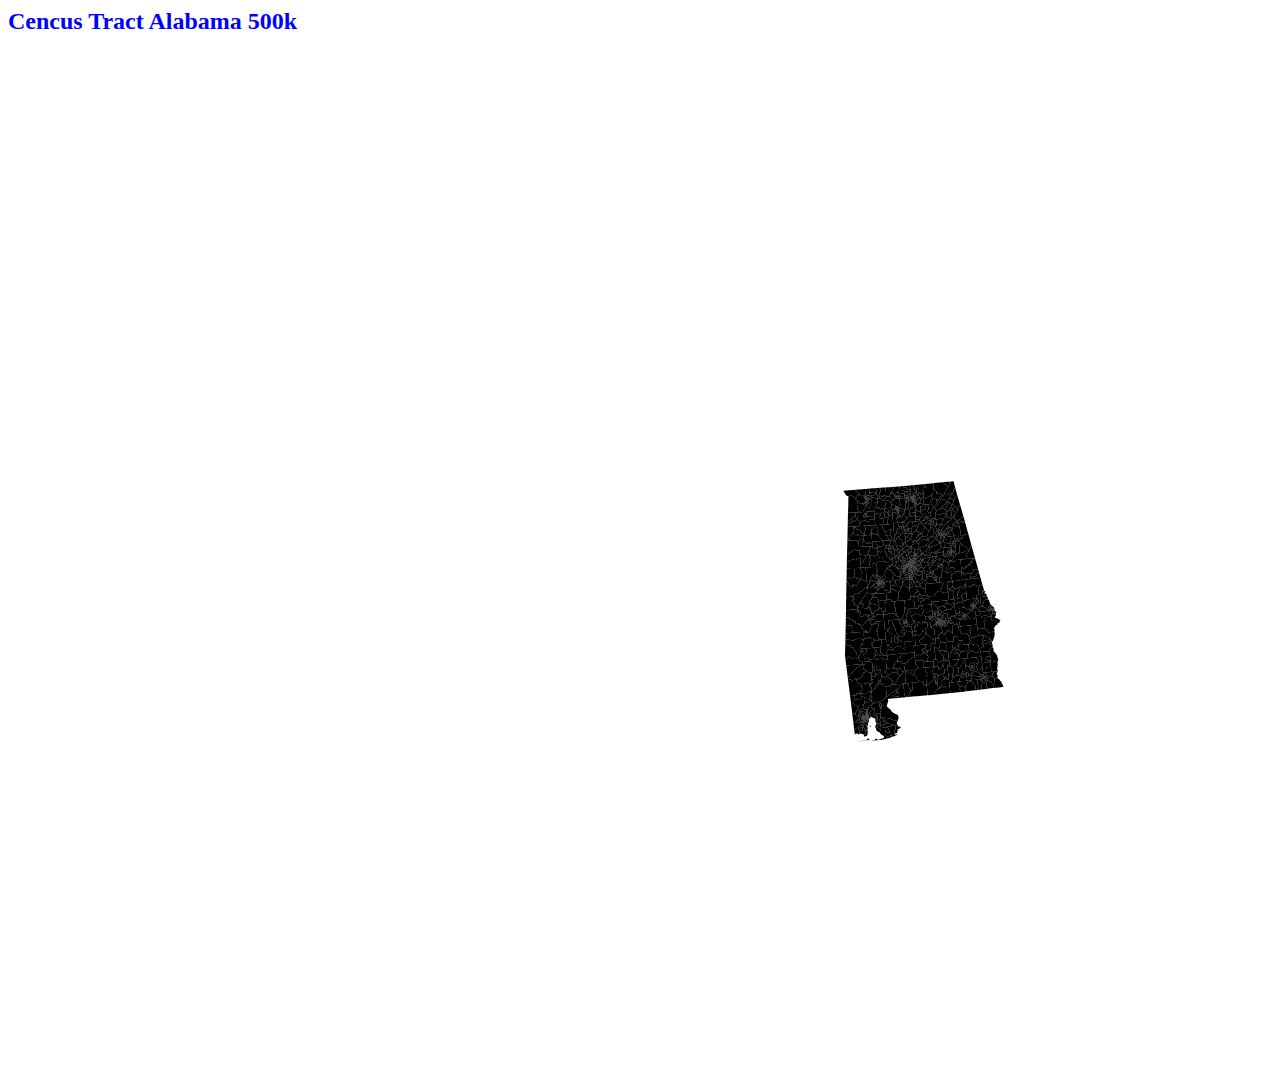
<file: census_tracts_2010_alabama.html>
<html lang="en">
<head>
	<script src="d3.min.js"></script>
	<link rel="stylesheet" href="style.css">
</head>
<body>
	<p class="title">Cencus Tract Alabama 500k</p>

	<script type="text/javascript">
		var w = 2000;
		var h = 1000;
		var s = 3000; // scale of the map. 1000 is actual size.
		
		var svg = d3.select("body")
				.append("svg")
				.attr("width", w)
				.attr("height",h);
		var path = d3.geoPath().
				projection(d3.geoAlbersUsa().scale([s])); // Without projection there will be no display.
		d3.json("census_tracts_2010/alabama.json", function(json){
			svg.selectAll("path")
				.data(json.features)
				.enter()
				.append("path")
				.attr("d",path);
			});
	</script>
</body>
</html>
</file>
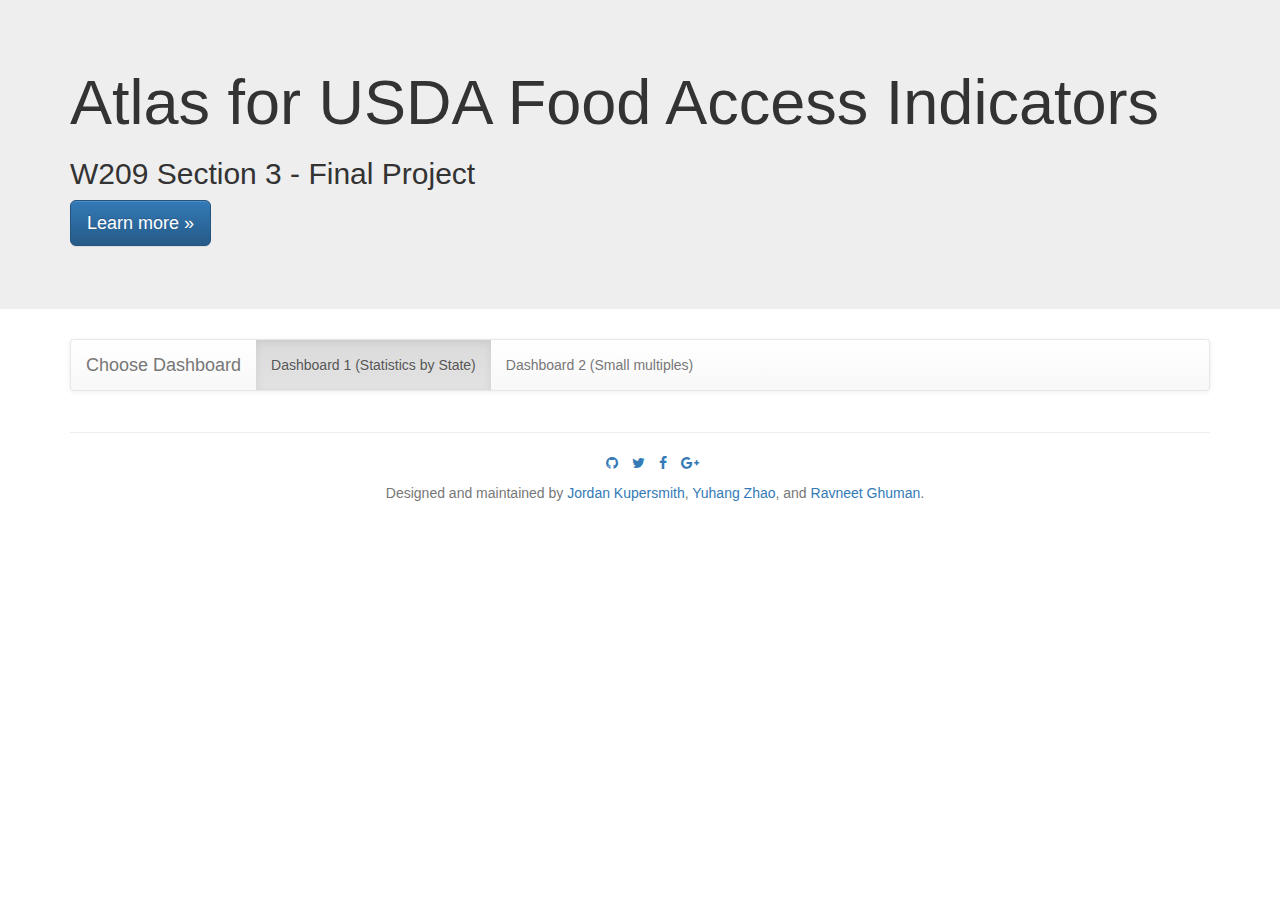
<file: dashboard_1.html>
<!DOCTYPE html>
<html>
<head>
    <meta charset="utf-8">
    <meta http-equiv="X-UA-Compatible" content="IE=edge">
    <meta name="viewport" content="width=device-width, initial-scale=1">
    <!-- The above 3 meta tags *must* come first in the head; any other head content must come *after* these tags -->
	
    <title>W209 USDA Food Access</title>

    <meta charset="utf-8" />
    <meta name="viewport" content="width=device-width, initial-scale=1.0">

    <style type="text/css">
    </style>


    <!-- Bootstrap -->
    <link href="bootstrap-3.3.7-dist/css/bootstrap.min.css" rel="stylesheet">
    <link href="bootstrap-3.3.7-dist/css/bootstrap-theme.min.css" rel="stylesheet">
    <link href="https://maxcdn.bootstrapcdn.com/font-awesome/4.4.0/css/font-awesome.min.css" rel="stylesheet"/>

    <script src="https://ajax.googleapis.com/ajax/libs/jquery/1.12.4/jquery.min.js"></script>
</head>
<body>

  <div class="jumbotron">
    <div class="container">
        <h1>Atlas for USDA Food Access Indicators</h2>
	<h2>W209 Section 3 - Final Project</h2>
	<p><a id="collapsible" class="btn btn-primary btn-lg" data-toggle="collapse" data-target="#projectinfo" role="button">Learn more &raquo;</a></p>
    </div>
  </div>
 
  <div class="container">
    <div id="projectinfo" class="collapse"> 
	<p>Through Food Access Research Atlas, the United States Department of Agriculture (USDA) provides a spatial view of food access data for low-income and other census tracts with various indicators based on income, ethnicity, age groups etc for census tracts, using different measures of supermarket accessibility. Aggregated data is available in the public domain.</p>
	<p>In it's current state, the Atlas is limited to key features exposed by the USDA, so our project concept is twofold - the first part is to extend the functionality provided by the Atlas and make it easier to compare and contrast various features that are already available in the dataset but not easy to interpret or not available in the Atlas and the second part is to overlay existing data with external data in the education and health domain to visualize the relationships between these new datasets in conjunction with the existing data for various census tracts.</p>
    </di>
  </div>

  <nav class="navbar navbar-default" role="navigation"> 
	<div class="navbar-header"> 
		<a class="navbar-brand" href="#">Choose Dashboard</a> 
	</div> 
	<div> 
		<ul class="nav navbar-nav"> 
			<li class="active"><a href="#dashboard_1">Dashboard 1 (Statistics by State)</a></li> 
			<li><a href="#dashboard_2">Dashboard 2 (Small multiples)</a></li> 
		</ul>
	</div>
  </nav>

 
  <script type='text/javascript'>
	$(document).ready(function(){
	 $('#collapsible').on('click', function () {
	  var text=$('#collapsible').text();
	  if(text.startsWith("Learn more")){
	    $(this).text('Show less');
	  } else{
	    $(this).html('Learn more &raquo;');
	 }
	});
	});
  </script>
  
  <div class="container" id="dashboard_1">
    <div class="row">
<div class='tableauPlaceholder' id='viz1492474663830' style='position: relative'><noscript><a href='#'><img alt='Dashboard 1 ' src='https:&#47;&#47;public.tableau.com&#47;static&#47;images&#47;da&#47;dashboard1zoomincountyhsgraduationrate&#47;Dashboard1&#47;1_rss.png' style='border: none' /></a></noscript><object class='tableauViz'  style='display:none;'><param name='host_url' value='https%3A%2F%2Fpublic.tableau.com%2F' /> <param name='site_root' value='' /><param name='name' value='dashboard1zoomincountyhsgraduationrate&#47;Dashboard1' /><param name='tabs' value='no' /><param name='toolbar' value='no' /><param name='static_image' value='https:&#47;&#47;public.tableau.com&#47;static&#47;images&#47;da&#47;dashboard1zoomincountyhsgraduationrate&#47;Dashboard1&#47;1.png' /> <param name='animate_transition' value='yes' /><param name='display_static_image' value='yes' /><param name='display_spinner' value='yes' /><param name='display_overlay' value='yes' /><param name='display_count' value='yes' /></object></div>                <script type='text/javascript'>                    var divElement = document.getElementById('viz1492474663830');                    var vizElement = divElement.getElementsByTagName('object')[0];                    vizElement.style.width='1004px';vizElement.style.height='869px';                    var scriptElement = document.createElement('script');                    scriptElement.src = 'https://public.tableau.com/javascripts/api/viz_v1.js';                    vizElement.parentNode.insertBefore(scriptElement, vizElement);                </script>
    </div>
  </div>

  <div class="container" id="dashboard_2">
    <div class="row">
      <div class="col-lg-6">
<div class='tableauPlaceholder' id='viz1492463724071' style='position: relative'><noscript><a href='#'><img alt='Household without vehicle ' src='https:&#47;&#47;public.tableau.com&#47;static&#47;images&#47;tr&#47;tractdataoverlayno_vehicle&#47;Householdwithoutvehicle&#47;1_rss.png' style='border: none' /></a></noscript><object class='tableauViz'  style='display:none;'><param name='host_url' value='https%3A%2F%2Fpublic.tableau.com%2F' /> <param name='site_root' value='' /><param name='name' value='tractdataoverlayno_vehicle&#47;Householdwithoutvehicle' /><param name='tabs' value='no' /><param name='toolbar' value='no' /><param name='static_image' value='https:&#47;&#47;public.tableau.com&#47;static&#47;images&#47;tr&#47;tractdataoverlayno_vehicle&#47;Householdwithoutvehicle&#47;1.png' /> <param name='animate_transition' value='yes' /><param name='display_static_image' value='yes' /><param name='display_spinner' value='yes' /><param name='display_overlay' value='yes' /><param name='display_count' value='yes' /></object></div>                <script type='text/javascript'>                    var divElement = document.getElementById('viz1492463724071');                    var vizElement = divElement.getElementsByTagName('object')[0];                    vizElement.style.width='100%';vizElement.style.height=(divElement.offsetWidth*0.75)+'px';                    var scriptElement = document.createElement('script');                    scriptElement.src = 'https://public.tableau.com/javascripts/api/viz_v1.js';                    vizElement.parentNode.insertBefore(scriptElement, vizElement);                </script>
      </div>
      <div class="col-lg-6">
<div class='tableauPlaceholder' id='viz1492464478017' style='position: relative'><noscript><a href='#'><img alt='High School non-Graduation ' src='https:&#47;&#47;public.tableau.com&#47;static&#47;images&#47;tr&#47;tractdataoverlayhighschoolnone-graduation&#47;HighSchoolnon-Graduation&#47;1_rss.png' style='border: none' /></a></noscript><object class='tableauViz'  style='display:none;'><param name='host_url' value='https%3A%2F%2Fpublic.tableau.com%2F' /> <param name='site_root' value='' /><param name='name' value='tractdataoverlayhighschoolnone-graduation&#47;HighSchoolnon-Graduation' /><param name='tabs' value='no' /><param name='toolbar' value='no' /><param name='static_image' value='https:&#47;&#47;public.tableau.com&#47;static&#47;images&#47;tr&#47;tractdataoverlayhighschoolnone-graduation&#47;HighSchoolnon-Graduation&#47;1.png' /> <param name='animate_transition' value='yes' /><param name='display_static_image' value='yes' /><param name='display_spinner' value='yes' /><param name='display_overlay' value='yes' /><param name='display_count' value='yes' /></object></div>                <script type='text/javascript'>                    var divElement = document.getElementById('viz1492464478017');                    var vizElement = divElement.getElementsByTagName('object')[0];                    vizElement.style.width='100%';vizElement.style.height=(divElement.offsetWidth*0.75)+'px';                    var scriptElement = document.createElement('script');                    scriptElement.src = 'https://public.tableau.com/javascripts/api/viz_v1.js';                    vizElement.parentNode.insertBefore(scriptElement, vizElement);                </script>
      </div>
    </div> 
  </div>

  <hr/>

  <footer class="bd-footer text-muted">
  <div class="footer-social">
    <div class="container text-center">
	<ul class="list-inline">
	<li class="list-inline-item social-github">
	<a href="https://github.com/blackrockdigital"><i class="fa fa-github"></i></a>
	</li>
	<li class="list-inline-item social-twitter">
	<a href="https://twitter.com/sbootstrap"><i class="fa fa-twitter"></i></a>
	</li>
	<li class="list-inline-item social-facebook">
	<a href="https://www.facebook.com/StartBootstrap/"><i class="fa fa-facebook"></i></a>
	</li>
	<li class="list-inline-item social-google-plus">
	<a href="https://plus.google.com/+Startbootstrap"><i class="fa fa-google-plus"></i></a>
	</li>
	</ul>
    </div>
  </div>
  
  <div class="footer-main">
    <div class="container text-center">
	    Designed and maintained by <a href="mailto:jmkupe@ischool.berkeley.edu">Jordan Kupersmith</a>, <a href="mailto:yuhang.zhao@berkeley.edu">Yuhang Zhao</a>, and <a href="mailto:ravneetghuman@ischool.berkeley.edu">Ravneet Ghuman</a>.
    </div>
  </div>
  </footer>

<!-- Include all compiled plugins (below), or include individual files as needed -->
<script src="bootstrap-3.3.7-dist/js/bootstrap.min.js"></script>

</body>
</html>
</file>
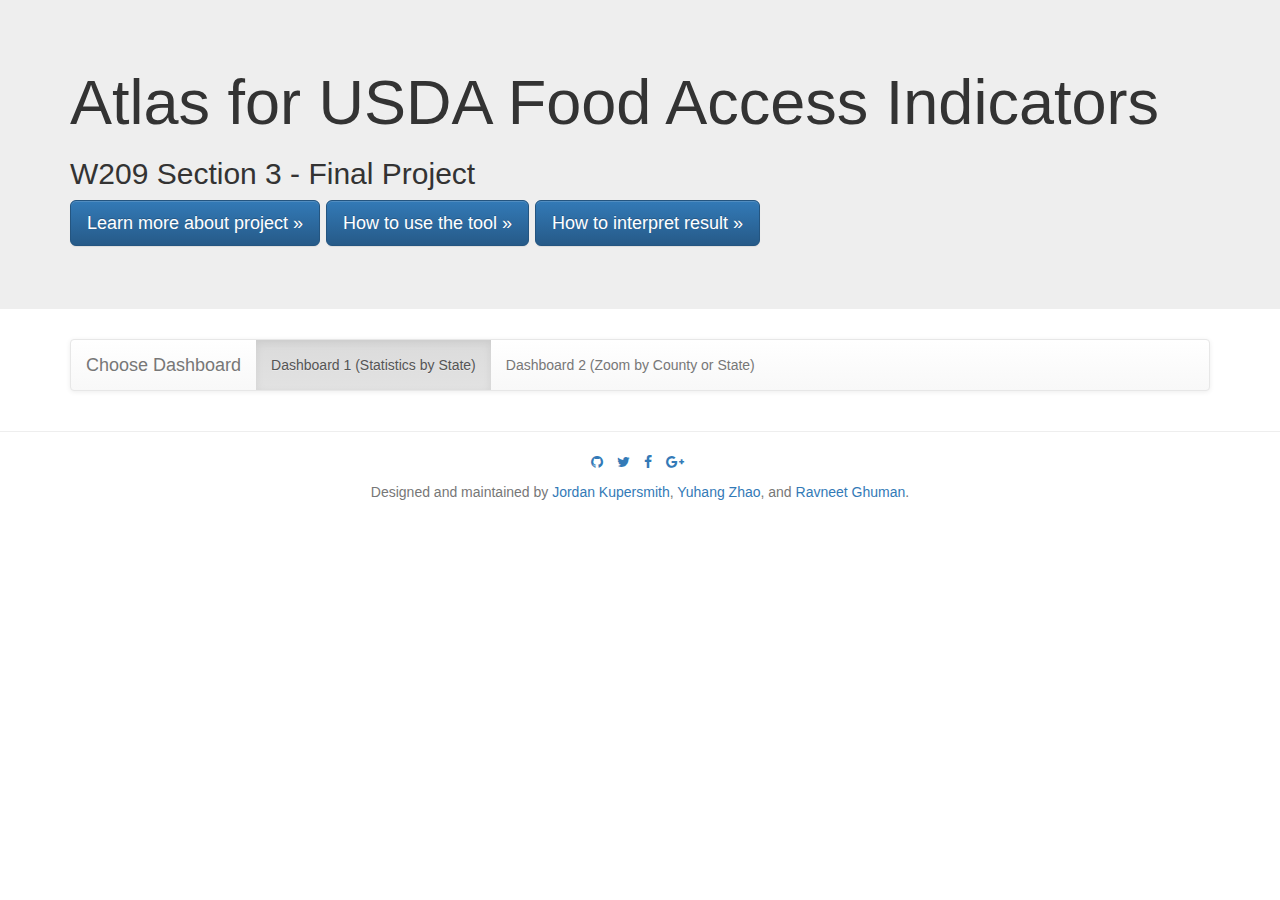
<file: food_access.html>
<!DOCTYPE html>
<html>
<head>
    <meta charset="utf-8">
    <meta http-equiv="X-UA-Compatible" content="IE=edge">
    <meta name="viewport" content="width=device-width, initial-scale=1">
    <!-- The above 3 meta tags *must* come first in the head; any other head content must come *after* these tags -->
	
    <title>W209 USDA Food Access</title>

    <meta charset="utf-8" />
    <meta name="viewport" content="width=device-width, initial-scale=1.0">

    <style type="text/css">
    </style>


    <!-- Bootstrap -->
    <link href="bootstrap-3.3.7-dist/css/bootstrap.min.css" rel="stylesheet">
    <link href="bootstrap-3.3.7-dist/css/bootstrap-theme.min.css" rel="stylesheet">
    <link href="https://maxcdn.bootstrapcdn.com/font-awesome/4.4.0/css/font-awesome.min.css" rel="stylesheet"/>

    <script src="https://ajax.googleapis.com/ajax/libs/jquery/1.12.4/jquery.min.js"></script>
</head>
<body>

  <div class="jumbotron">
    <div class="container">
        <h1>Atlas for USDA Food Access Indicators</h2>
	<h2>W209 Section 3 - Final Project</h2>
	<p>
		<a id="collapsible" class="btn btn-primary btn-lg" data-toggle="collapse" data-target="#projectinfo" role="button">Learn more about project &raquo;</a>
		<a id="collapsible1" class="btn btn-primary btn-lg" data-toggle="collapse" data-target="#howtouse" role="button">How to use the tool &raquo;</a>
		<a id="collapsible2" class="btn btn-primary btn-lg" data-toggle="collapse" data-target="#howtointerpret" role="button">How to interpret result &raquo;</a>
	</p>
    </div>
  </div>
 
  <div class="container vertical-center">
    <div id="projectinfo" class="collapse">
	<h3>Project Info <a href="#"><span class="glyphicon glyphicon-remove-circle" data-toggle="collapse" data-target="#projectinfo"></span></a></h3>
	<p>Through Food Access Research Atlas, the United States Department of Agriculture (USDA) provides a spatial view of food access data for low-income and other census tracts with indicators based on income, ethnicity, and other demographic information for census tracts, along with different measures for supermarket accessibility. Aggregated data is available in the public domain and is available here:</p>
	<a href="https://www.ers.usda.gov/data-products/food-environment-atlas/go-to-the-atlas/">https://www.ers.usda.gov/data-products/food-environment-atlas/go-to-the-atlas/</a>
	<p>In this visualization, we have enhanced the food atlas by providing a more detailed map that analyzes more census data and provides a more analytical perspective to allow the user to understand the relationship between food deserts and key demographic census indicators on the census tract level. There are more than 72,000 census tracts in the United States and each tract is comprised of 5,000-8,000 people.</p> 

    </div>
    <div id="howtouse" class="collapse">
	<h3>How to use the tool <a href="#"><span class="glyphicon glyphicon-remove-circle" data-toggle="collapse" data-target="#howtouse"></span></a></h3>
	<p>Use the blue maps as a way to zoom and pan the other maps to the desired geography. First click on your desired state in the blue map and you will see the maps of census data zoom to the state that you selected. If you desire to zoom into the county level, click on your desired county. To clear the zoom, first click on a county other than county that was selected on the blue map. Follow this action by clicking on a state other than the state that was selected on the blue map. This will reset the maps of data back to the national level zoom.</p>
    </div>
    <div id="howtointerpret" class="collapse">
	<h3>How to interpret result <a href="#"><span class="glyphicon glyphicon-remove-circle" data-toggle="collapse" data-target="#howtointerpret"></span></a></h3>
	<p>The first map displayed is simply a map of the census variable by tract for the entire country. This map is followed by 4 maps with different “low access” filters applied. Low access is defined as a census tract that does not have a supermarket with nutritious food within the mileage indicated in the charts. The user is invited to look for patterns of key census indicators in different tracts.</p>
    </div>
  </div>

  <div class="container">
    <nav class="navbar navbar-default" role="navigation"> 
	<div class="navbar-header"> 
		<a class="navbar-brand" href="#">Choose Dashboard</a> 
	</div> 
	<div> 
		<ul class="nav navbar-nav"> 
			<li class="active"><a href="#dashboard_1">Dashboard 1 (Statistics by State)</a></li> 
			<li ><a href="#dashboard_2">Dashboard 2 (Zoom by County or State)</a></li> 
			<!--li><a href="#dashboard_3">Dashboard 3 (Small Multiples)</a></li--> 
		</ul>
	</div>
    </nav>
  </div>

<!-- 
  <script type='text/javascript'>
	$(document).ready(function(){
	 $('#collapsible').on('click', function () {
	  var text=$('#collapsible').text();
	  if(text.startsWith("Learn more about project")){
	    $(this).text('Minimize Project Info');
	  };
	  if(text.startsWith("Minimize project info")){
	    $(this).text('Learn more about project');
	  };
	  if(text.startsWith("How to use the tool")){
	    $(this).text('Minimize tool info');
	  };
	  if(text.startsWith("Minimize tool info")){
	    $(this).text('How to use the tool');
	  };
	  if(text.startsWith("How to interpret result")){
	    $(this).text('Minimize result interpretation');
	  };
	  if(text.startsWith("Minimize result interpretation")){
	    $(this).text('How to interpret result');
	  };
	});
	});
  </script>
-->
  
  <div class="container" id="dashboard_1">
    <div class="row">
	    <div class='tableauPlaceholder' id='viz1493103343357' style='position: relative'><noscript><a href='#'><img alt='Dashboard 1 ' src='https:&#47;&#47;public.tableau.com&#47;static&#47;images&#47;w2&#47;w209_usda_food_access_0&#47;Dashboard1&#47;1_rss.png' style='border: none' /></a></noscript><object class='tableauViz'  style='display:none;'><param name='host_url' value='https%3A%2F%2Fpublic.tableau.com%2F' /> <param name='site_root' value='' /><param name='name' value='w209_usda_food_access_0&#47;Dashboard1' /><param name='tabs' value='no' /><param name='toolbar' value='yes' /><param name='static_image' value='https:&#47;&#47;public.tableau.com&#47;static&#47;images&#47;w2&#47;w209_usda_food_access_0&#47;Dashboard1&#47;1.png' /> <param name='animate_transition' value='yes' /><param name='display_static_image' value='yes' /><param name='display_spinner' value='yes' /><param name='display_overlay' value='yes' /><param name='display_count' value='yes' /></object></div>                <script type='text/javascript'>                    var divElement = document.getElementById('viz1493103343357');                    var vizElement = divElement.getElementsByTagName('object')[0];                    vizElement.style.width='1004px';vizElement.style.height='869px';                    var scriptElement = document.createElement('script');                    scriptElement.src = 'https://public.tableau.com/javascripts/api/viz_v1.js';                    vizElement.parentNode.insertBefore(scriptElement, vizElement);                </script>
      </div>
  </div>

  <div class="container" id="dashboard_2">
    <div class="row">
	<div class='tableauPlaceholder' id='viz1493103177634' style='position: relative'><noscript><a href='#'><img alt='Dashboard 2 ' src='https:&#47;&#47;public.tableau.com&#47;static&#47;images&#47;X6&#47;X6TZKTCG6&#47;1_rss.png' style='border: none' /></a></noscript><object class='tableauViz'  style='display:none;'><param name='host_url' value='https%3A%2F%2Fpublic.tableau.com%2F' /> <param name='path' value='shared&#47;X6TZKTCG6' /> <param name='toolbar' value='yes' /><param name='static_image' value='https:&#47;&#47;public.tableau.com&#47;static&#47;images&#47;X6&#47;X6TZKTCG6&#47;1.png' /> <param name='animate_transition' value='yes' /><param name='display_static_image' value='yes' /><param name='display_spinner' value='yes' /><param name='display_overlay' value='yes' /><param name='display_count' value='yes' /></object></div>                <script type='text/javascript'>                    var divElement = document.getElementById('viz1493103177634');                    var vizElement = divElement.getElementsByTagName('object')[0];                    vizElement.style.width='1004px';vizElement.style.height='869px';                    var scriptElement = document.createElement('script');                    scriptElement.src = 'https://public.tableau.com/javascripts/api/viz_v1.js';                    vizElement.parentNode.insertBefore(scriptElement, vizElement);                </script>       
        </div>
  </div>
  

  <hr/>

  <footer class="bd-footer text-muted">
  <div class="footer-social">
    <div class="container text-center">
	<ul class="list-inline">
	<li class="list-inline-item social-github">
	<a href="https://github.com/blackrockdigital"><i class="fa fa-github"></i></a>
	</li>
	<li class="list-inline-item social-twitter">
	<a href="https://twitter.com/sbootstrap"><i class="fa fa-twitter"></i></a>
	</li>
	<li class="list-inline-item social-facebook">
	<a href="https://www.facebook.com/StartBootstrap/"><i class="fa fa-facebook"></i></a>
	</li>
	<li class="list-inline-item social-google-plus">
	<a href="https://plus.google.com/+Startbootstrap"><i class="fa fa-google-plus"></i></a>
	</li>
	</ul>
    </div>
  </div>
  
  <div class="footer-main">
    <div class="container text-center">
	    Designed and maintained by <a href="mailto:jmkupe@ischool.berkeley.edu">Jordan Kupersmith</a>, <a href="mailto:yuhang.zhao@berkeley.edu">Yuhang Zhao</a>, and <a href="mailto:ravneetghuman@ischool.berkeley.edu">Ravneet Ghuman</a>.
    </div>
  </div>
  </footer>

<!-- Include all compiled plugins (below), or include individual files as needed -->
<script src="bootstrap-3.3.7-dist/js/bootstrap.min.js"></script>

</body>
</html>
</file>
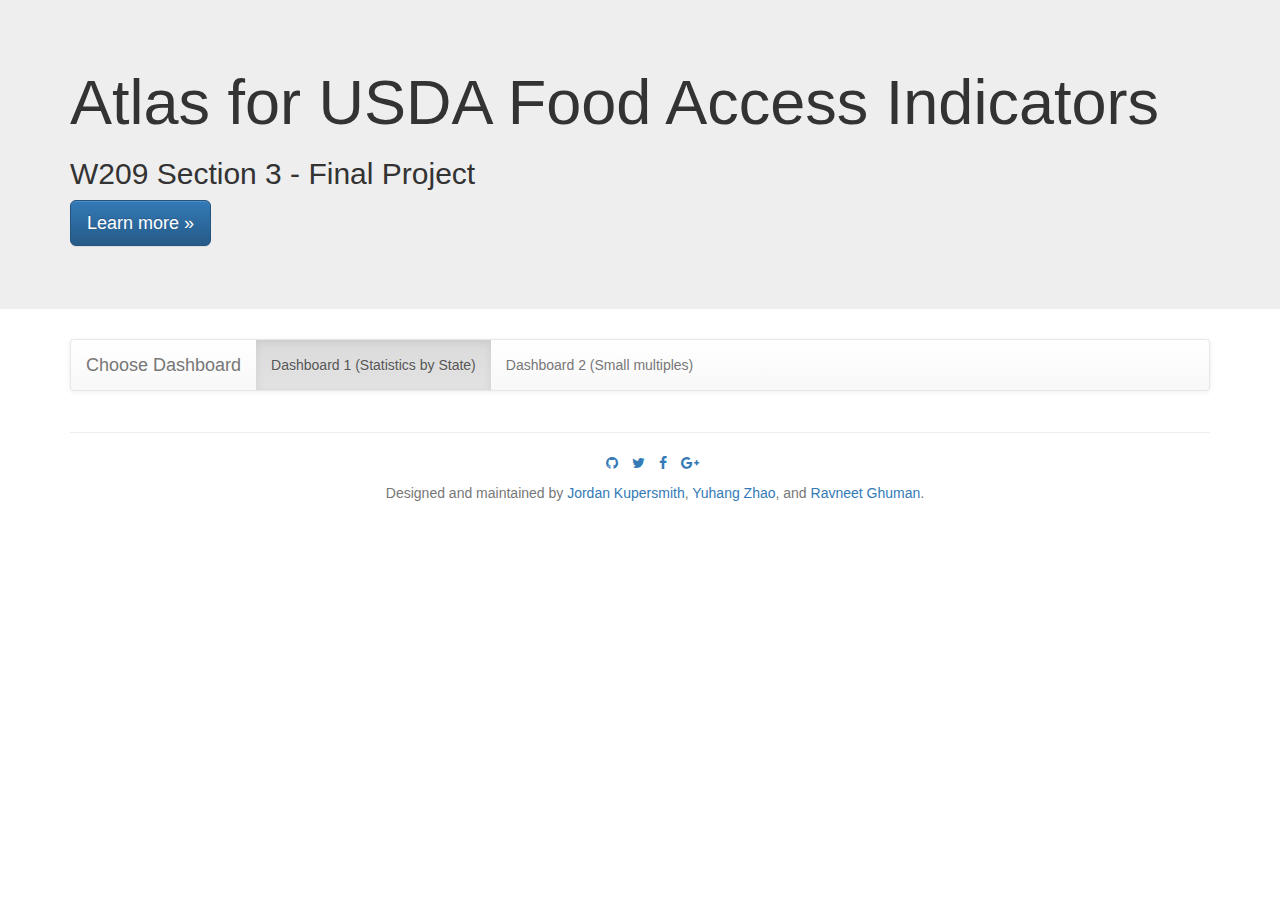
<file: small_multiples.html>
<!DOCTYPE html>
<html>
<head>
    <meta charset="utf-8">
    <meta http-equiv="X-UA-Compatible" content="IE=edge">
    <meta name="viewport" content="width=device-width, initial-scale=1">
    <!-- The above 3 meta tags *must* come first in the head; any other head content must come *after* these tags -->
	
    <title>W209 USDA Food Access</title>

    <meta charset="utf-8" />
    <meta name="viewport" content="width=device-width, initial-scale=1.0">

    <style type="text/css">
    </style>


    <!-- Bootstrap -->
    <link href="bootstrap-3.3.7-dist/css/bootstrap.min.css" rel="stylesheet">
    <link href="bootstrap-3.3.7-dist/css/bootstrap-theme.min.css" rel="stylesheet">
    <link href="https://maxcdn.bootstrapcdn.com/font-awesome/4.4.0/css/font-awesome.min.css" rel="stylesheet"/>

    <script src="https://ajax.googleapis.com/ajax/libs/jquery/1.12.4/jquery.min.js"></script>
</head>
<body>

  <div class="jumbotron">
    <div class="container">
        <h1>Atlas for USDA Food Access Indicators</h2>
	<h2>W209 Section 3 - Final Project</h2>
	<p><a id="collapsible" class="btn btn-primary btn-lg" data-toggle="collapse" data-target="#projectinfo" role="button">Learn more &raquo;</a></p>
    </div>
  </div>
 
  <div class="container">
    <div id="projectinfo" class="collapse"> 
	<p>Through Food Access Research Atlas, the United States Department of Agriculture (USDA) provides a spatial view of food access data for low-income and other census tracts with various indicators based on income, ethnicity, age groups etc for census tracts, using different measures of supermarket accessibility. Aggregated data is available in the public domain.</p>
	<p>In it's current state, the Atlas is limited to key features exposed by the USDA, so our project concept is twofold - the first part is to extend the functionality provided by the Atlas and make it easier to compare and contrast various features that are already available in the dataset but not easy to interpret or not available in the Atlas and the second part is to overlay existing data with external data in the education and health domain to visualize the relationships between these new datasets in conjunction with the existing data for various census tracts.</p>
    </di>
  </div>

  <nav class="navbar navbar-default" role="navigation"> 
	<div class="navbar-header"> 
		<a class="navbar-brand" href="#">Choose Dashboard</a> 
	</div> 
	<div> 
		<ul class="nav navbar-nav"> 
			<li class="active"><a href="#dashboard_1">Dashboard 1 (Statistics by State)</a></li> 
			<li><a href="#dashboard_2">Dashboard 2 (Small multiples)</a></li> 
		</ul>
	</div>
  </nav>

 
  <script type='text/javascript'>
	$(document).ready(function(){
	 $('#collapsible').on('click', function () {
	  var text=$('#collapsible').text();
	  if(text.startsWith("Learn more")){
	    $(this).text('Show less');
	  } else{
	    $(this).html('Learn more &raquo;');
	 }
	});
	});
  </script>
  
  <div class="container" id="dashboard_1">
    <div class="row">
<div class='tableauPlaceholder' id='viz1492474663830' style='position: relative'><noscript><a href='#'><img alt='Dashboard 1 ' src='https:&#47;&#47;public.tableau.com&#47;static&#47;images&#47;da&#47;dashboard1zoomincountyhsgraduationrate&#47;Dashboard1&#47;1_rss.png' style='border: none' /></a></noscript><object class='tableauViz'  style='display:none;'><param name='host_url' value='https%3A%2F%2Fpublic.tableau.com%2F' /> <param name='site_root' value='' /><param name='name' value='dashboard1zoomincountyhsgraduationrate&#47;Dashboard1' /><param name='tabs' value='no' /><param name='toolbar' value='no' /><param name='static_image' value='https:&#47;&#47;public.tableau.com&#47;static&#47;images&#47;da&#47;dashboard1zoomincountyhsgraduationrate&#47;Dashboard1&#47;1.png' /> <param name='animate_transition' value='yes' /><param name='display_static_image' value='yes' /><param name='display_spinner' value='yes' /><param name='display_overlay' value='yes' /><param name='display_count' value='yes' /></object></div>                <script type='text/javascript'>                    var divElement = document.getElementById('viz1492474663830');                    var vizElement = divElement.getElementsByTagName('object')[0];                    vizElement.style.width='1004px';vizElement.style.height='869px';                    var scriptElement = document.createElement('script');                    scriptElement.src = 'https://public.tableau.com/javascripts/api/viz_v1.js';                    vizElement.parentNode.insertBefore(scriptElement, vizElement);                </script>
    </div>
  </div>

  <div class="container" id="dashboard_2">
    <div class="row">
      <div class="col-lg-12">
<div class='tableauPlaceholder' id='viz1492484760398' style='position: relative'><noscript><a href='#'><img alt='High School non-Graduation ' src='https:&#47;&#47;public.tableau.com&#47;static&#47;images&#47;Ca&#47;Californiasmallmultiples&#47;HighSchoolnon-Graduation&#47;1_rss.png' style='border: none' /></a></noscript><object class='tableauViz'  style='display:none;'><param name='host_url' value='https%3A%2F%2Fpublic.tableau.com%2F' /> <param name='site_root' value='' /><param name='name' value='Californiasmallmultiples&#47;HighSchoolnon-Graduation' /><param name='tabs' value='no' /><param name='toolbar' value='yes' /><param name='static_image' value='https:&#47;&#47;public.tableau.com&#47;static&#47;images&#47;Ca&#47;Californiasmallmultiples&#47;HighSchoolnon-Graduation&#47;1.png' /> <param name='animate_transition' value='yes' /><param name='display_static_image' value='yes' /><param name='display_spinner' value='yes' /><param name='display_overlay' value='yes' /><param name='display_count' value='yes' /></object></div>                <script type='text/javascript'>                    var divElement = document.getElementById('viz1492484760398');                    var vizElement = divElement.getElementsByTagName('object')[0];                    vizElement.style.width='100%';vizElement.style.height=(divElement.offsetWidth*0.75)+'px';                    var scriptElement = document.createElement('script');                    scriptElement.src = 'https://public.tableau.com/javascripts/api/viz_v1.js';                    vizElement.parentNode.insertBefore(scriptElement, vizElement);                </script>
      </div>
    </div> 
  </div>

  <hr/>

  <footer class="bd-footer text-muted">
  <div class="footer-social">
    <div class="container text-center">
	<ul class="list-inline">
	<li class="list-inline-item social-github">
	<a href="https://github.com/blackrockdigital"><i class="fa fa-github"></i></a>
	</li>
	<li class="list-inline-item social-twitter">
	<a href="https://twitter.com/sbootstrap"><i class="fa fa-twitter"></i></a>
	</li>
	<li class="list-inline-item social-facebook">
	<a href="https://www.facebook.com/StartBootstrap/"><i class="fa fa-facebook"></i></a>
	</li>
	<li class="list-inline-item social-google-plus">
	<a href="https://plus.google.com/+Startbootstrap"><i class="fa fa-google-plus"></i></a>
	</li>
	</ul>
    </div>
  </div>
  
  <div class="footer-main">
    <div class="container text-center">
	    Designed and maintained by <a href="mailto:jmkupe@ischool.berkeley.edu">Jordan Kupersmith</a>, <a href="mailto:yuhang.zhao@berkeley.edu">Yuhang Zhao</a>, and <a href="mailto:ravneetghuman@ischool.berkeley.edu">Ravneet Ghuman</a>.
    </div>
  </div>
  </footer>

<!-- Include all compiled plugins (below), or include individual files as needed -->
<script src="bootstrap-3.3.7-dist/js/bootstrap.min.js"></script>

</body>
</html>
</file>
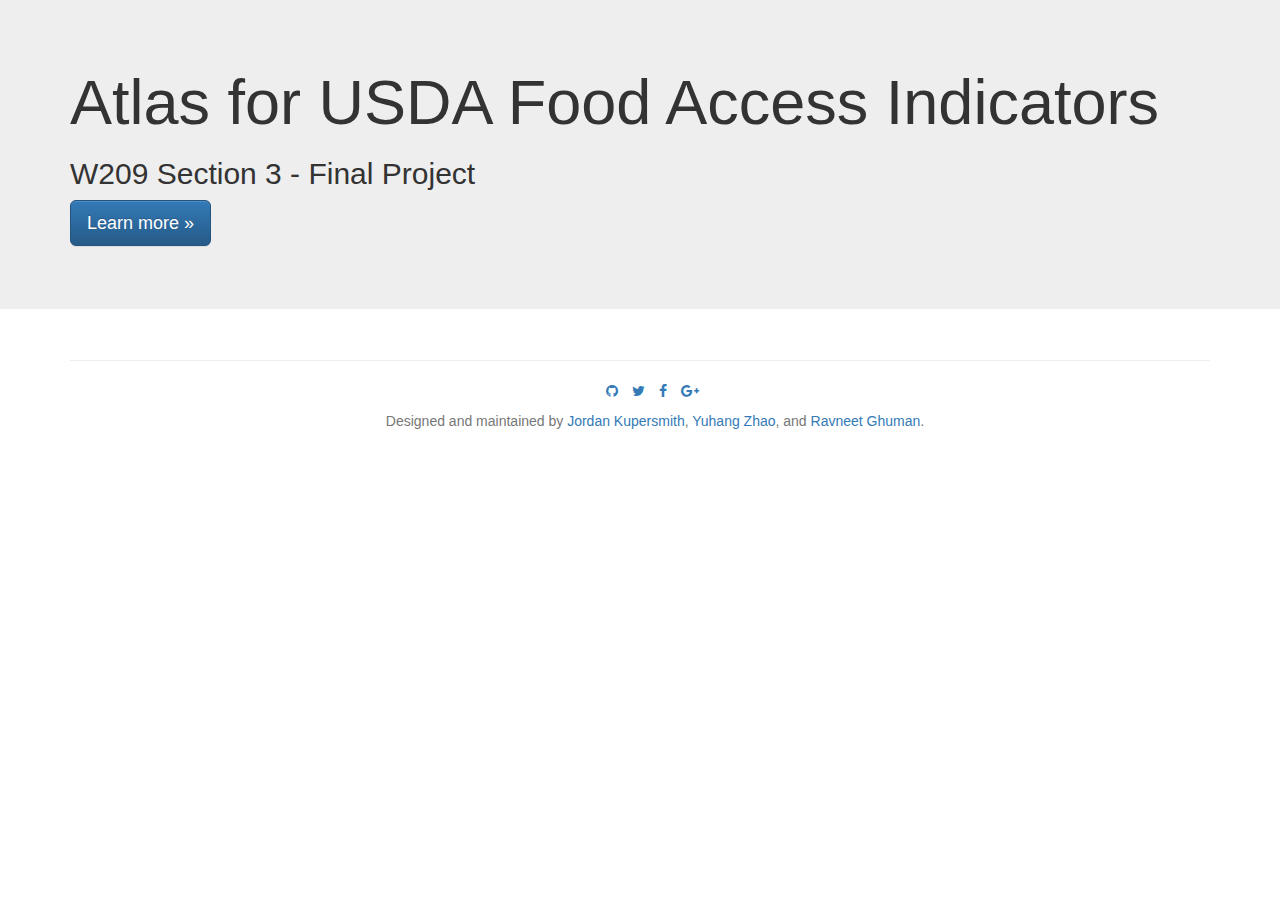
<file: w209_no_vehicle.html>
<!DOCTYPE html>
<html>
<head>
    <meta charset="utf-8">
    <meta http-equiv="X-UA-Compatible" content="IE=edge">
    <meta name="viewport" content="width=device-width, initial-scale=1">
    <!-- The above 3 meta tags *must* come first in the head; any other head content must come *after* these tags -->
	
    <title>W209 USDA Food Access</title>

    <meta charset="utf-8" />
    <meta name="viewport" content="width=device-width, initial-scale=1.0">

    <style type="text/css">
    </style>


    <!-- Bootstrap -->
    <link href="bootstrap-3.3.7-dist/css/bootstrap.min.css" rel="stylesheet">
    <link href="bootstrap-3.3.7-dist/css/bootstrap-theme.min.css" rel="stylesheet">
    <link href="https://maxcdn.bootstrapcdn.com/font-awesome/4.4.0/css/font-awesome.min.css" rel="stylesheet"/>

    <script src="https://ajax.googleapis.com/ajax/libs/jquery/1.12.4/jquery.min.js"></script>
</head>
<body>

  <div class="jumbotron">
    <div class="container">
        <h1>Atlas for USDA Food Access Indicators</h2>
	<h2>W209 Section 3 - Final Project</h2>
	<p><a id="collapsible" class="btn btn-primary btn-lg" data-toggle="collapse" data-target="#projectinfo" role="button">Learn more &raquo;</a></p>
    </div>
  </div>
 
  <div class="container">
    <div id="projectinfo" class="collapse"> 
	<p>Through Food Access Research Atlas, the United States Department of Agriculture (USDA) provides a spatial view of food access data for low-income and other census tracts with various indicators based on income, ethnicity, age groups etc for census tracts, using different measures of supermarket accessibility. Aggregated data is available in the public domain.</p>
	<p>In it's current state, the Atlas is limited to key features exposed by the USDA, so our project concept is twofold - the first part is to extend the functionality provided by the Atlas and make it easier to compare and contrast various features that are already available in the dataset but not easy to interpret or not available in the Atlas and the second part is to overlay existing data with external data in the education and health domain to visualize the relationships between these new datasets in conjunction with the existing data for various census tracts.</p>
    </di>
  </div>
 
  <script type='text/javascript'>
	$(document).ready(function(){
	 $('#collapsible').on('click', function () {
	  var text=$('#collapsible').text();
	  if(text.startsWith("Learn more")){
	    $(this).text('Show less');
	  } else{
	    $(this).html('Learn more &raquo;');
	 }
	});
	});
  </script>
  
  <div class="container">
    <div class="row">
    </div>

    <div class="row">
      <div class="col-lg-12">
<div class='tableauPlaceholder' id='viz1492463724071' style='position: relative'><noscript><a href='#'><img alt='Household without vehicle ' src='https:&#47;&#47;public.tableau.com&#47;static&#47;images&#47;tr&#47;tractdataoverlayno_vehicle&#47;Householdwithoutvehicle&#47;1_rss.png' style='border: none' /></a></noscript><object class='tableauViz'  style='display:none;'><param name='host_url' value='https%3A%2F%2Fpublic.tableau.com%2F' /> <param name='site_root' value='' /><param name='name' value='tractdataoverlayno_vehicle&#47;Householdwithoutvehicle' /><param name='tabs' value='no' /><param name='toolbar' value='no' /><param name='static_image' value='https:&#47;&#47;public.tableau.com&#47;static&#47;images&#47;tr&#47;tractdataoverlayno_vehicle&#47;Householdwithoutvehicle&#47;1.png' /> <param name='animate_transition' value='yes' /><param name='display_static_image' value='yes' /><param name='display_spinner' value='yes' /><param name='display_overlay' value='yes' /><param name='display_count' value='yes' /></object></div>                <script type='text/javascript'>                    var divElement = document.getElementById('viz1492463724071');                    var vizElement = divElement.getElementsByTagName('object')[0];                    vizElement.style.width='100%';vizElement.style.height=(divElement.offsetWidth*0.75)+'px';                    var scriptElement = document.createElement('script');                    scriptElement.src = 'https://public.tableau.com/javascripts/api/viz_v1.js';                    vizElement.parentNode.insertBefore(scriptElement, vizElement);                </script>
      </div>
    </div> 
  </div>

  <hr/>

  <footer class="bd-footer text-muted">
  <div class="footer-social">
    <div class="container text-center">
	<ul class="list-inline">
	<li class="list-inline-item social-github">
	<a href="https://github.com/blackrockdigital"><i class="fa fa-github"></i></a>
	</li>
	<li class="list-inline-item social-twitter">
	<a href="https://twitter.com/sbootstrap"><i class="fa fa-twitter"></i></a>
	</li>
	<li class="list-inline-item social-facebook">
	<a href="https://www.facebook.com/StartBootstrap/"><i class="fa fa-facebook"></i></a>
	</li>
	<li class="list-inline-item social-google-plus">
	<a href="https://plus.google.com/+Startbootstrap"><i class="fa fa-google-plus"></i></a>
	</li>
	</ul>
    </div>
  </div>
  
  <div class="footer-main">
    <div class="container text-center">
	    Designed and maintained by <a href="mailto:jmkupe@ischool.berkeley.edu">Jordan Kupersmith</a>, <a href="mailto:yuhang.zhao@berkeley.edu">Yuhang Zhao</a>, and <a href="mailto:ravneetghuman@ischool.berkeley.edu">Ravneet Ghuman</a>.
    </div>
  </div>
  </footer>

<!-- Include all compiled plugins (below), or include individual files as needed -->
<script src="bootstrap-3.3.7-dist/js/bootstrap.min.js"></script>

</body>
</html>
</file>
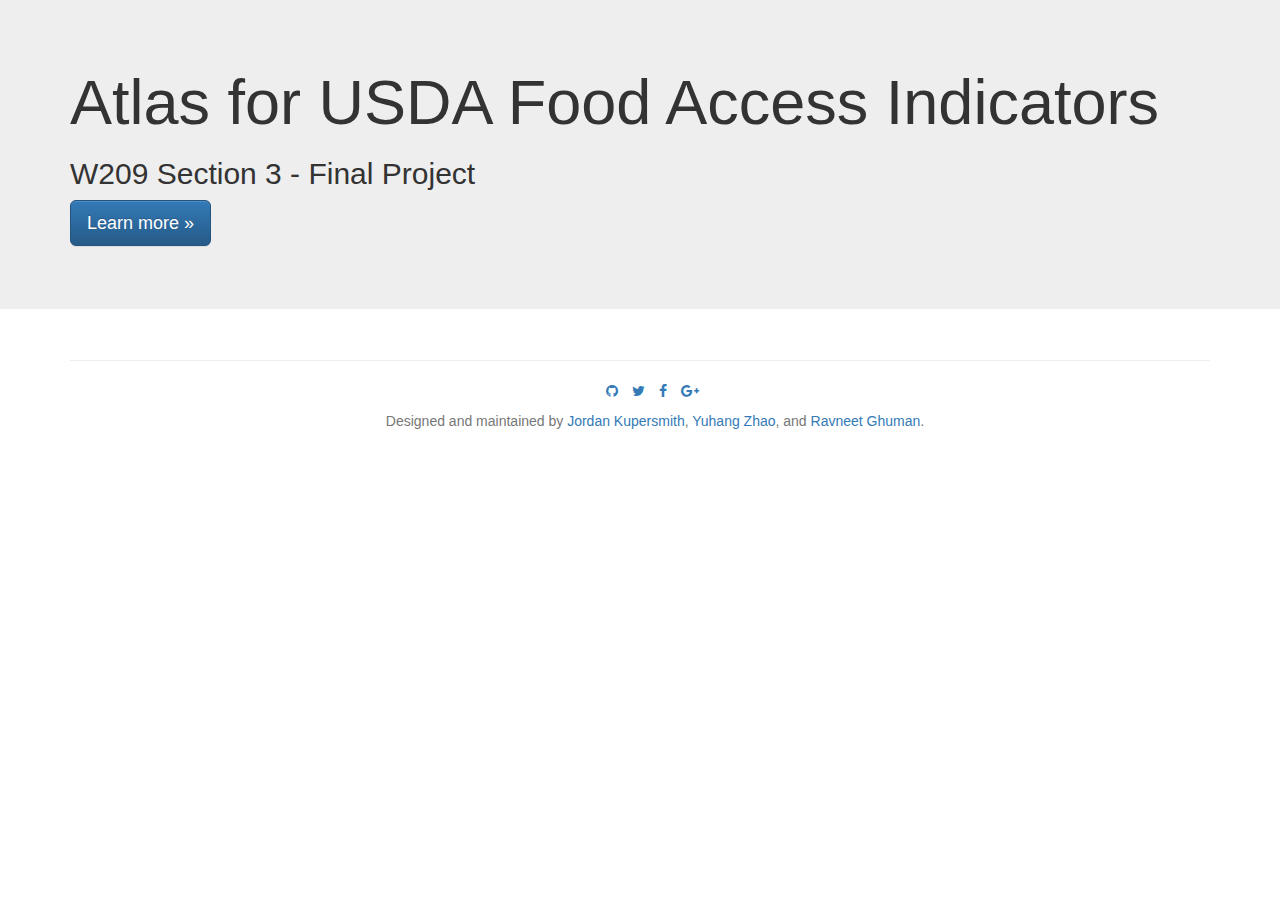
<file: w209_no_vehicle_hs_no_grad.html>
<!DOCTYPE html>
<html>
<head>
    <meta charset="utf-8">
    <meta http-equiv="X-UA-Compatible" content="IE=edge">
    <meta name="viewport" content="width=device-width, initial-scale=1">
    <!-- The above 3 meta tags *must* come first in the head; any other head content must come *after* these tags -->
	
    <title>W209 USDA Food Access</title>

    <meta charset="utf-8" />
    <meta name="viewport" content="width=device-width, initial-scale=1.0">

    <style type="text/css">
    </style>


    <!-- Bootstrap -->
    <link href="bootstrap-3.3.7-dist/css/bootstrap.min.css" rel="stylesheet">
    <link href="bootstrap-3.3.7-dist/css/bootstrap-theme.min.css" rel="stylesheet">
    <link href="https://maxcdn.bootstrapcdn.com/font-awesome/4.4.0/css/font-awesome.min.css" rel="stylesheet"/>

    <script src="https://ajax.googleapis.com/ajax/libs/jquery/1.12.4/jquery.min.js"></script>
</head>
<body>

  <div class="jumbotron">
    <div class="container">
        <h1>Atlas for USDA Food Access Indicators</h2>
	<h2>W209 Section 3 - Final Project</h2>
	<p><a id="collapsible" class="btn btn-primary btn-lg" data-toggle="collapse" data-target="#projectinfo" role="button">Learn more &raquo;</a></p>
    </div>
  </div>
 
  <div class="container">
    <div id="projectinfo" class="collapse"> 
	<p>Through Food Access Research Atlas, the United States Department of Agriculture (USDA) provides a spatial view of food access data for low-income and other census tracts with various indicators based on income, ethnicity, age groups etc for census tracts, using different measures of supermarket accessibility. Aggregated data is available in the public domain.</p>
	<p>In it's current state, the Atlas is limited to key features exposed by the USDA, so our project concept is twofold - the first part is to extend the functionality provided by the Atlas and make it easier to compare and contrast various features that are already available in the dataset but not easy to interpret or not available in the Atlas and the second part is to overlay existing data with external data in the education and health domain to visualize the relationships between these new datasets in conjunction with the existing data for various census tracts.</p>
    </di>
  </div>
 
  <script type='text/javascript'>
	$(document).ready(function(){
	 $('#collapsible').on('click', function () {
	  var text=$('#collapsible').text();
	  if(text.startsWith("Learn more")){
	    $(this).text('Show less');
	  } else{
	    $(this).html('Learn more &raquo;');
	 }
	});
	});
  </script>
  
  <div class="container">
    <div class="row">
    </div>

    <div class="row">
      <div class="col-lg-6">
<div class='tableauPlaceholder' id='viz1492463724071' style='position: relative'><noscript><a href='#'><img alt='Household without vehicle ' src='https:&#47;&#47;public.tableau.com&#47;static&#47;images&#47;tr&#47;tractdataoverlayno_vehicle&#47;Householdwithoutvehicle&#47;1_rss.png' style='border: none' /></a></noscript><object class='tableauViz'  style='display:none;'><param name='host_url' value='https%3A%2F%2Fpublic.tableau.com%2F' /> <param name='site_root' value='' /><param name='name' value='tractdataoverlayno_vehicle&#47;Householdwithoutvehicle' /><param name='tabs' value='no' /><param name='toolbar' value='no' /><param name='static_image' value='https:&#47;&#47;public.tableau.com&#47;static&#47;images&#47;tr&#47;tractdataoverlayno_vehicle&#47;Householdwithoutvehicle&#47;1.png' /> <param name='animate_transition' value='yes' /><param name='display_static_image' value='yes' /><param name='display_spinner' value='yes' /><param name='display_overlay' value='yes' /><param name='display_count' value='yes' /></object></div>                <script type='text/javascript'>                    var divElement = document.getElementById('viz1492463724071');                    var vizElement = divElement.getElementsByTagName('object')[0];                    vizElement.style.width='100%';vizElement.style.height=(divElement.offsetWidth*0.75)+'px';                    var scriptElement = document.createElement('script');                    scriptElement.src = 'https://public.tableau.com/javascripts/api/viz_v1.js';                    vizElement.parentNode.insertBefore(scriptElement, vizElement);                </script>
      </div>
      <div class="col-lg-6">
<div class='tableauPlaceholder' id='viz1492464478017' style='position: relative'><noscript><a href='#'><img alt='High School non-Graduation ' src='https:&#47;&#47;public.tableau.com&#47;static&#47;images&#47;tr&#47;tractdataoverlayhighschoolnone-graduation&#47;HighSchoolnon-Graduation&#47;1_rss.png' style='border: none' /></a></noscript><object class='tableauViz'  style='display:none;'><param name='host_url' value='https%3A%2F%2Fpublic.tableau.com%2F' /> <param name='site_root' value='' /><param name='name' value='tractdataoverlayhighschoolnone-graduation&#47;HighSchoolnon-Graduation' /><param name='tabs' value='no' /><param name='toolbar' value='no' /><param name='static_image' value='https:&#47;&#47;public.tableau.com&#47;static&#47;images&#47;tr&#47;tractdataoverlayhighschoolnone-graduation&#47;HighSchoolnon-Graduation&#47;1.png' /> <param name='animate_transition' value='yes' /><param name='display_static_image' value='yes' /><param name='display_spinner' value='yes' /><param name='display_overlay' value='yes' /><param name='display_count' value='yes' /></object></div>                <script type='text/javascript'>                    var divElement = document.getElementById('viz1492464478017');                    var vizElement = divElement.getElementsByTagName('object')[0];                    vizElement.style.width='100%';vizElement.style.height=(divElement.offsetWidth*0.75)+'px';                    var scriptElement = document.createElement('script');                    scriptElement.src = 'https://public.tableau.com/javascripts/api/viz_v1.js';                    vizElement.parentNode.insertBefore(scriptElement, vizElement);                </script>
      </div>
    </div> 
  </div>

  <hr/>

  <footer class="bd-footer text-muted">
  <div class="footer-social">
    <div class="container text-center">
	<ul class="list-inline">
	<li class="list-inline-item social-github">
	<a href="https://github.com/blackrockdigital"><i class="fa fa-github"></i></a>
	</li>
	<li class="list-inline-item social-twitter">
	<a href="https://twitter.com/sbootstrap"><i class="fa fa-twitter"></i></a>
	</li>
	<li class="list-inline-item social-facebook">
	<a href="https://www.facebook.com/StartBootstrap/"><i class="fa fa-facebook"></i></a>
	</li>
	<li class="list-inline-item social-google-plus">
	<a href="https://plus.google.com/+Startbootstrap"><i class="fa fa-google-plus"></i></a>
	</li>
	</ul>
    </div>
  </div>
  
  <div class="footer-main">
    <div class="container text-center">
	    Designed and maintained by <a href="mailto:jmkupe@ischool.berkeley.edu">Jordan Kupersmith</a>, <a href="mailto:yuhang.zhao@berkeley.edu">Yuhang Zhao</a>, and <a href="mailto:ravneetghuman@ischool.berkeley.edu">Ravneet Ghuman</a>.
    </div>
  </div>
  </footer>

<!-- Include all compiled plugins (below), or include individual files as needed -->
<script src="bootstrap-3.3.7-dist/js/bootstrap.min.js"></script>

</body>
</html>
</file>
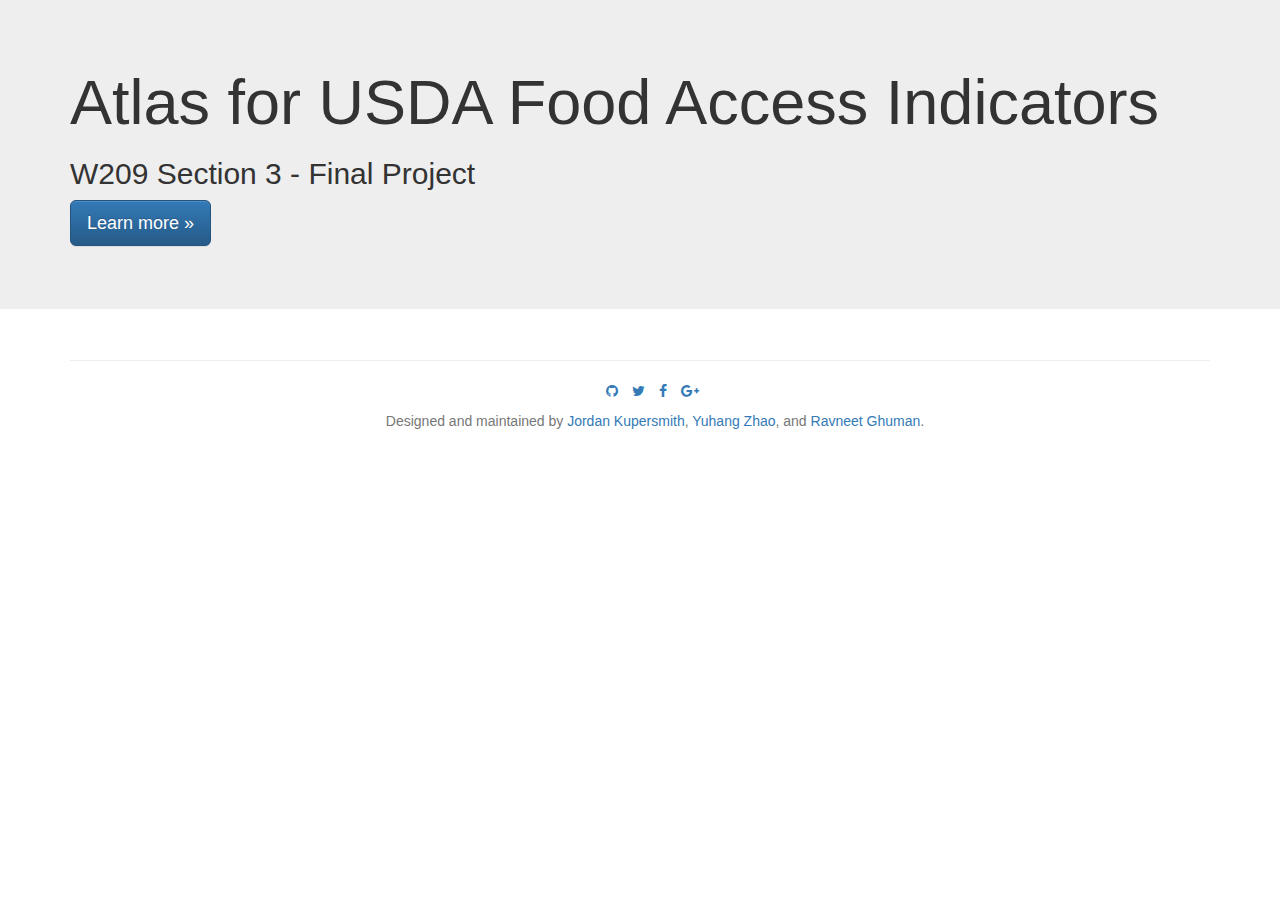
<file: w209_usda_food_access.html>
<!DOCTYPE html>
<html>
<head>
    <meta charset="utf-8">
    <meta http-equiv="X-UA-Compatible" content="IE=edge">
    <meta name="viewport" content="width=device-width, initial-scale=1">
    <!-- The above 3 meta tags *must* come first in the head; any other head content must come *after* these tags -->
	
    <title>W209 USDA Food Access</title>

    <meta charset="utf-8" />
    <meta name="viewport" content="width=device-width, initial-scale=1.0">

    <style type="text/css">
    </style>


    <!-- Bootstrap -->
    <link href="bootstrap-3.3.7-dist/css/bootstrap.min.css" rel="stylesheet">
    <link href="bootstrap-3.3.7-dist/css/bootstrap-theme.min.css" rel="stylesheet">
    <link href="https://maxcdn.bootstrapcdn.com/font-awesome/4.4.0/css/font-awesome.min.css" rel="stylesheet"/>

    <script src="https://ajax.googleapis.com/ajax/libs/jquery/1.12.4/jquery.min.js"></script>
</head>
<body>

  <div class="jumbotron">
    <div class="container">
        <h1>Atlas for USDA Food Access Indicators</h2>
	<h2>W209 Section 3 - Final Project</h2>
	<p><a id="collapsible" class="btn btn-primary btn-lg" data-toggle="collapse" data-target="#projectinfo" role="button">Learn more &raquo;</a></p>
    </div>
  </div>
 
  <div class="container">
    <div id="projectinfo" class="collapse"> 
	<p>Through Food Access Research Atlas, the United States Department of Agriculture (USDA) provides a spatial view of food access data for low-income and other census tracts with various indicators based on income, ethnicity, age groups etc for census tracts, using different measures of supermarket accessibility. Aggregated data is available in the public domain.</p>
	<p>In it's current state, the Atlas is limited to key features exposed by the USDA, so our project concept is twofold - the first part is to extend the functionality provided by the Atlas and make it easier to compare and contrast various features that are already available in the dataset but not easy to interpret or not available in the Atlas and the second part is to overlay existing data with external data in the education and health domain to visualize the relationships between these new datasets in conjunction with the existing data for various census tracts.</p>
    </di>
  </div>
 
  <script type='text/javascript'>
	$(document).ready(function(){
	 $('#collapsible').on('click', function () {
	  var text=$('#collapsible').text();
	  if(text.startsWith("Learn more")){
	    $(this).text('Show less');
	  } else{
	    $(this).html('Learn more &raquo;');
	 }
	});
	});
  </script>
  
  <div class="container">
    <div class="row">
    </div>

    <div class="row">
      <div class="col-md-10">
	<div class='tableauPlaceholder' id='viz1492439045373' style='position: relative'><noscript><a href='#'><img alt='Sheet 1 ' src='https:&#47;&#47;public.tableau.com&#47;static&#47;images&#47;di&#47;did_not_graduate&#47;Sheet1&#47;1_rss.png' style='border: none' /></a></noscript><object class='tableauViz'  style='display:none;'><param name='host_url' value='https%3A%2F%2Fpublic.tableau.com%2F' /> <param name='site_root' value='' /><param name='name' value='did_not_graduate&#47;Sheet1' /><param name='tabs' value='no' /><param name='toolbar' value='yes' /><param name='static_image' value='https:&#47;&#47;public.tableau.com&#47;static&#47;images&#47;di&#47;did_not_graduate&#47;Sheet1&#47;1.png' /> <param name='animate_transition' value='yes' /><param name='display_static_image' value='yes' /><param name='display_spinner' value='yes' /><param name='display_overlay' value='yes' /><param name='display_count' value='yes' /></object>
	</div>                
        <script type='text/javascript'>                    var divElement = document.getElementById('viz1492439045373');                    var vizElement = divElement.getElementsByTagName('object')[0];                    vizElement.style.width='100%';vizElement.style.height=(divElement.offsetWidth*0.75)+'px';                    var scriptElement = document.createElement('script');                    scriptElement.src = 'https://public.tableau.com/javascripts/api/viz_v1.js';                    vizElement.parentNode.insertBefore(scriptElement, vizElement);                
	</script>
      </div>
    </div> 
  </div>

  <hr/>

  <footer class="bd-footer text-muted">
  <div class="footer-social">
    <div class="container text-center">
	<ul class="list-inline">
	<li class="list-inline-item social-github">
	<a href="https://github.com/blackrockdigital"><i class="fa fa-github"></i></a>
	</li>
	<li class="list-inline-item social-twitter">
	<a href="https://twitter.com/sbootstrap"><i class="fa fa-twitter"></i></a>
	</li>
	<li class="list-inline-item social-facebook">
	<a href="https://www.facebook.com/StartBootstrap/"><i class="fa fa-facebook"></i></a>
	</li>
	<li class="list-inline-item social-google-plus">
	<a href="https://plus.google.com/+Startbootstrap"><i class="fa fa-google-plus"></i></a>
	</li>
	</ul>
    </div>
  </div>
  
  <div class="footer-main">
    <div class="container text-center">
	    Designed and maintained by <a href="mailto:jmkupe@ischool.berkeley.edu">Jordan Kupersmith</a>, <a href="mailto:yuhang.zhao@berkeley.edu">Yuhang Zhao</a>, and <a href="mailto:ravneetghuman@ischool.berkeley.edu">Ravneet Ghuman</a>.
    </div>
  </div>
  </footer>

<!-- Include all compiled plugins (below), or include individual files as needed -->
<script src="bootstrap-3.3.7-dist/js/bootstrap.min.js"></script>

</body>
</html>
</file>
<file: style.css>
p.title {
	font-size: 24px;
	font-weight: bold;
        color: blue;
}
</file>
